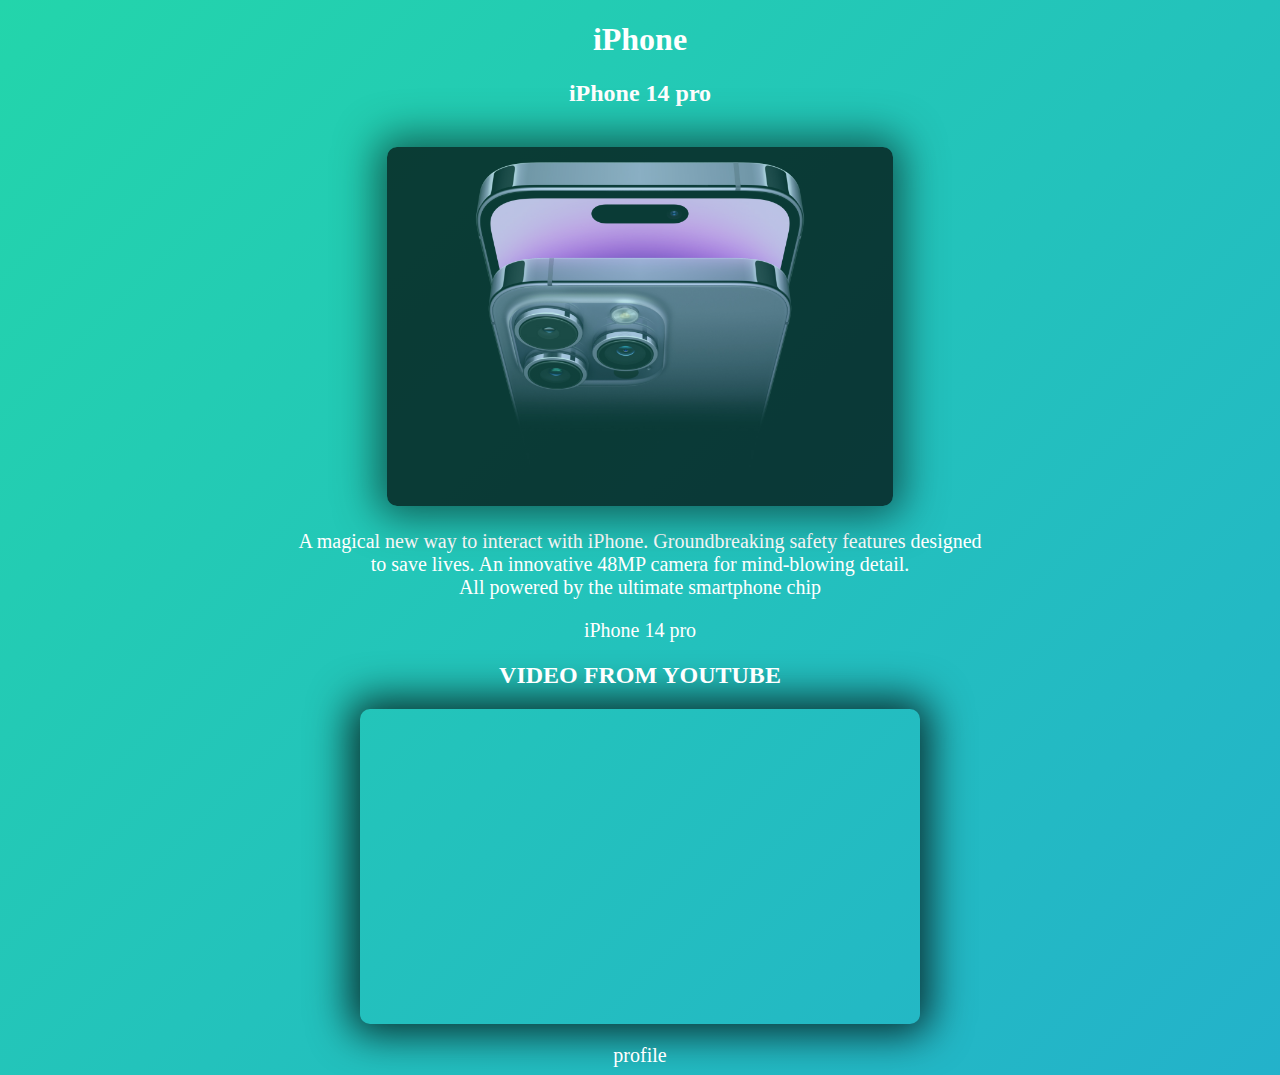
<file: index.html>
<!DOCTYPE html>
<html lang="en">
  <head>
    <meta charset="UTF-8" />
    <meta http-equiv="X-UA-Compatible" content="IE=edge" />
    <meta name="viewport" content="width=device-width, initial-scale=1.0" />
    <title>my new site</title>
    <link rel="stylesheet" href="style.css"
  </head>
  <body>
    <h1>iPhone</h1>
    <h2>iPhone 14 pro</h2>
    <img src="pnf2.jpeg" width="40%" />
    <p>
      A magical new way to interact with iPhone. Groundbreaking safety features
      designed <br />
      to save lives. An innovative 48MP camera for mind-blowing detail. <br />
      All powered by the ultimate smartphone chip
    </p>
    <a href="https://www.apple.com/iphone-14-pro/">iPhone 14 pro</a>
    <h2>VIDEO FROM YOUTUBE</h2>
    <iframe
      width="560"
      height="315"
      src="https://www.youtube.com/embed/ndtD--CJLC8"
      title="YouTube video player"
      frameborder="0"
      allow="accelerometer; autoplay; clipboard-write; encrypted-media; gyroscope; picture-in-picture"
      allowfullscreen
    ></iframe>
    <a href="profile.html">profile</a>
  </body>
</html>
</file>
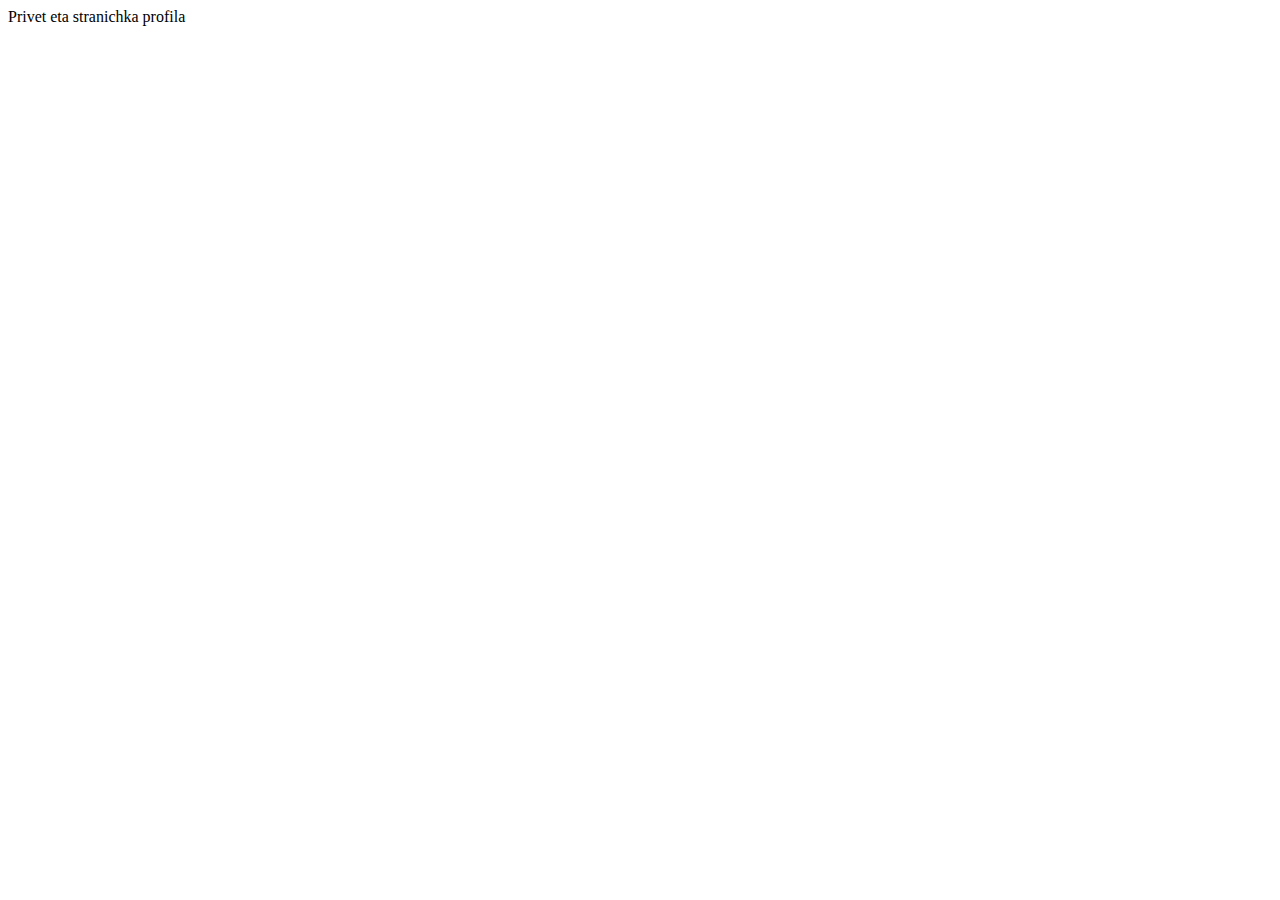
<file: profile.html>
<!DOCTYPE html>
<html lang="en">
  <head>
    <meta charset="UTF-8" />
    <meta http-equiv="X-UA-Compatible" content="IE=edge" />
    <meta name="viewport" content="width=device-width, initial-scale=1.0" />
    <title>Document</title>
  </head>
  <body>
    <div>Privet eta stranichka profila</div>
  </body>
</html>
</file>
<file: style.css>
body {
  background: linear-gradient(-45deg, #ee7752, #e73c7e, #23a6d5, #23d5ab);
  background-size: 400% 400%;
  animation: gradient 15s ease infinite;
  text-align: center;
}

a {
  text-decoration: none;
  color: #fff;
  font-size: 20px;
}

@keyframes gradient {
  0% {
    background-position: 0% 50%;
  }
  50% {
    background-position: 100% 50%;
  }
  100% {
    background-position: 0% 50%;
  }
}

img {
  display: inline-block;
  margin-left: auto;
  margin-right: auto;
  -webkit-box-shadow: 0px 0px 40px 10px rgba(0, 0, 0, 0.75);
  -moz-box-shadow: 0px 0px 40px 10px rgba(0, 0, 0, 0.75);
  box-shadow: 0px 0px 40px 10px rgba(0, 0, 0, 0.75);
  border-radius: 10px;
  opacity: 0.7;
  transition: 0.4s;
  margin-top: 20px;
}

img:hover {
  opacity: 1;
}

h1,
h2,
p {
  text-align: center;
  color: #fff;
}

p {
  font-size: 20px;
}

iframe {
  display: block;
  margin-left: auto;
  margin-right: auto;
  margin-bottom: 20px;
  -webkit-box-shadow: 0px 0px 40px 10px rgba(0, 0, 0, 0.75);
  -moz-box-shadow: 0px 0px 40px 10px rgba(0, 0, 0, 0.75);
  box-shadow: 0px 0px 40px 10px rgba(0, 0, 0, 0.75);
  border-radius: 10px;
}
</file>
